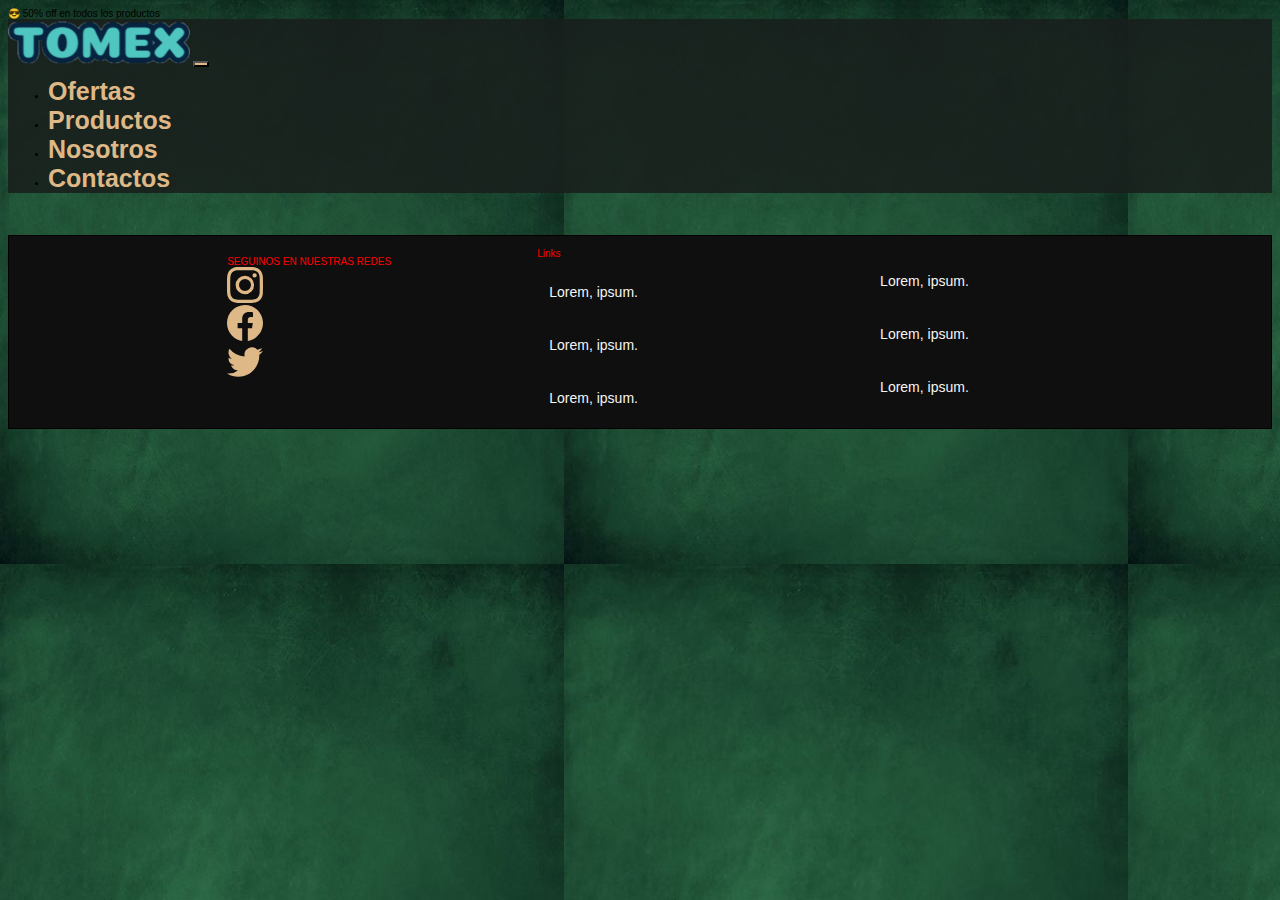
<file: Repo1/index.html>
<!DOCTYPE html>
<html lang="es">
<head>
    <meta charset="UTF-8">
    <meta http-equiv="X-UA-Compatible" content="IE=edge">
    <meta name="viewport" content="width=device-width, initial-scale=1.0">
    <title>Tomex tienda gamer</title>
    <link rel="shortcut icon" href="./img/LOGOSMARCA/LOGOTOMEX.png" type="image/x-icon">
    <!-- link Bootstrap -->
    <link href="https://cdn.jsdelivr.net/npm/bootstrap@5.3.0/dist/css/bootstrap.min.css" rel="stylesheet" integrity="sha384-9ndCyUaIbzAi2FUVXJi0CjmCapSmO7SnpJef0486qhLnuZ2cdeRhO02iuK6FUUVM" crossorigin="anonymous">
    <!-- LINK MI CSS -->
    <link rel="stylesheet" href="./css/style.css">
</head>
<body>
    <div class="py-1 bg-black  text-center text-secondary">
        😎 50% off en todos los productos
    </div>
    <!-- START NAV -->
    <nav class="navbar navbar-expand-lg sticky-top bg-nav ">
        <div class="container-fluid">
            <a class="navbar-brand" href="index.html" >
                <img src="./img/LogosMarca/TOMEXLOGOA1.png" alt="LOGOTOMEX"></a>
        <button class="navbar-toggler button-color" type="button" data-bs-toggle="collapse" data-bs-target="#navbarSupportedContent" aria-controls="navbarSupportedContent" aria-expanded="false" aria-label="Toggle navigation">
            <span class="navbar-toggler-icon"></span>
        </button>
        <div class="collapse navbar-collapse justify-content-end mx-4" id="navbarSupportedContent">
            <ul class="navbar-nav ms-auto mb-2 mb-lg-0 ">
                <li class="nav-item"><a class="nav-link text-colors" href="./pages/ofertas.html">Ofertas</a></li>
                <li class="nav-item"><a class="nav-link text-colors" href="./pages/productos.html">Productos</a></li>
                <li class="nav-item"><a class="nav-link text-colors" href="./pages/nosotros.html">Nosotros</a></li>
                <li class="nav-item"><a class="nav-link text-colors" href="./pages/contacto.html">Contactos</a></li>
            </ul>
        </div>
        </div>
    </nav>
    <!-- ENDS NAV -->
    <main>


    </main>
    <!-- Start Footer -->
    <footer>
        <div class="footerDiv1">
            <span>SEGUINOS EN NUESTRAS REDES</span>
            <a href="#" target="_blank" >
                <svg xmlns="http://www.w3.org/2000/svg" width="36" height="36" fill="black" class="bi bi-instagram" viewBox="0 0 16 16">
                    <path d="M8 0C5.829 0 5.556.01 4.703.048 3.85.088 3.269.222 2.76.42a3.917 3.917 0 0 0-1.417.923A3.927 3.927 0 0 0 .42 2.76C.222 3.268.087 3.85.048 4.7.01 5.555 0 5.827 0 8.001c0 2.172.01 2.444.048 3.297.04.852.174 1.433.372 1.942.205.526.478.972.923 1.417.444.445.89.719 1.416.923.51.198 1.09.333 1.942.372C5.555 15.99 5.827 16 8 16s2.444-.01 3.298-.048c.851-.04 1.434-.174 1.943-.372a3.916 3.916 0 0 0 1.416-.923c.445-.445.718-.891.923-1.417.197-.509.332-1.09.372-1.942C15.99 10.445 16 10.173 16 8s-.01-2.445-.048-3.299c-.04-.851-.175-1.433-.372-1.941a3.926 3.926 0 0 0-.923-1.417A3.911 3.911 0 0 0 13.24.42c-.51-.198-1.092-.333-1.943-.372C10.443.01 10.172 0 7.998 0h.003zm-.717 1.442h.718c2.136 0 2.389.007 3.232.046.78.035 1.204.166 1.486.275.373.145.64.319.92.599.28.28.453.546.598.92.11.281.24.705.275 1.485.039.843.047 1.096.047 3.231s-.008 2.389-.047 3.232c-.035.78-.166 1.203-.275 1.485a2.47 2.47 0 0 1-.599.919c-.28.28-.546.453-.92.598-.28.11-.704.24-1.485.276-.843.038-1.096.047-3.232.047s-2.39-.009-3.233-.047c-.78-.036-1.203-.166-1.485-.276a2.478 2.478 0 0 1-.92-.598 2.48 2.48 0 0 1-.6-.92c-.109-.281-.24-.705-.275-1.485-.038-.843-.046-1.096-.046-3.233 0-2.136.008-2.388.046-3.231.036-.78.166-1.204.276-1.486.145-.373.319-.64.599-.92.28-.28.546-.453.92-.598.282-.11.705-.24 1.485-.276.738-.034 1.024-.044 2.515-.045v.002zm4.988 1.328a.96.96 0 1 0 0 1.92.96.96 0 0 0 0-1.92zm-4.27 1.122a4.109 4.109 0 1 0 0 8.217 4.109 4.109 0 0 0 0-8.217zm0 1.441a2.667 2.667 0 1 1 0 5.334 2.667 2.667 0 0 1 0-5.334z"/>
                </svg>
            </a>
            <a href="#" target="_blank">
                <svg xmlns="http://www.w3.org/2000/svg" width="36" height="36" fill="black" class="bi bi-facebook" viewBox="0 0 16 16">
                    <path d="M16 8.049c0-4.446-3.582-8.05-8-8.05C3.58 0-.002 3.603-.002 8.05c0 4.017 2.926 7.347 6.75 7.951v-5.625h-2.03V8.05H6.75V6.275c0-2.017 1.195-3.131 3.022-3.131.876 0 1.791.157 1.791.157v1.98h-1.009c-.993 0-1.303.621-1.303 1.258v1.51h2.218l-.354 2.326H9.25V16c3.824-.604 6.75-3.934 6.75-7.951z"/>
                </svg>
            </a>
            <a href="#" target="blank">
                <svg xmlns="http://www.w3.org/2000/svg" width="36" height="36" fill="black" class="bi bi-twitter" viewBox="0 0 16 16">
                    <path d="M5.026 15c6.038 0 9.341-5.003 9.341-9.334 0-.14 0-.282-.006-.422A6.685 6.685 0 0 0 16 3.542a6.658 6.658 0 0 1-1.889.518 3.301 3.301 0 0 0 1.447-1.817 6.533 6.533 0 0 1-2.087.793A3.286 3.286 0 0 0 7.875 6.03a9.325 9.325 0 0 1-6.767-3.429 3.289 3.289 0 0 0 1.018 4.382A3.323 3.323 0 0 1 .64 6.575v.045a3.288 3.288 0 0 0 2.632 3.218 3.203 3.203 0 0 1-.865.115 3.23 3.23 0 0 1-.614-.057 3.283 3.283 0 0 0 3.067 2.277A6.588 6.588 0 0 1 .78 13.58a6.32 6.32 0 0 1-.78-.045A9.344 9.344 0 0 0 5.026 15z"/>
                </svg>
            </a>
        </div>
        <div >
            <ul>
                <span>Links </span>
                <li><a href="#">Lorem, ipsum.</a></li>
                <li><a href="#">Lorem, ipsum.</a></li>
                <li><a href="#">Lorem, ipsum.</a></li>
            </ul>
        </div>
        <div >
            <ul class="footerDiv2">
                <li><a href="#">Lorem, ipsum.</a></li>
                <li><a href="#">Lorem, ipsum.</a></li>
                <li><a href="#">Lorem, ipsum.</a></li>
            </ul>
        </div>
    </footer>
    <!-- Ends Footer -->
    <script src="https://cdn.jsdelivr.net/npm/bootstrap@5.3.0/dist/js/bootstrap.bundle.min.js" integrity="sha384-geWF76RCwLtnZ8qwWowPQNguL3RmwHVBC9FhGdlKrxdiJJigb/j/68SIy3Te4Bkz" crossorigin="anonymous"></script>
</body>
</html>
</file>
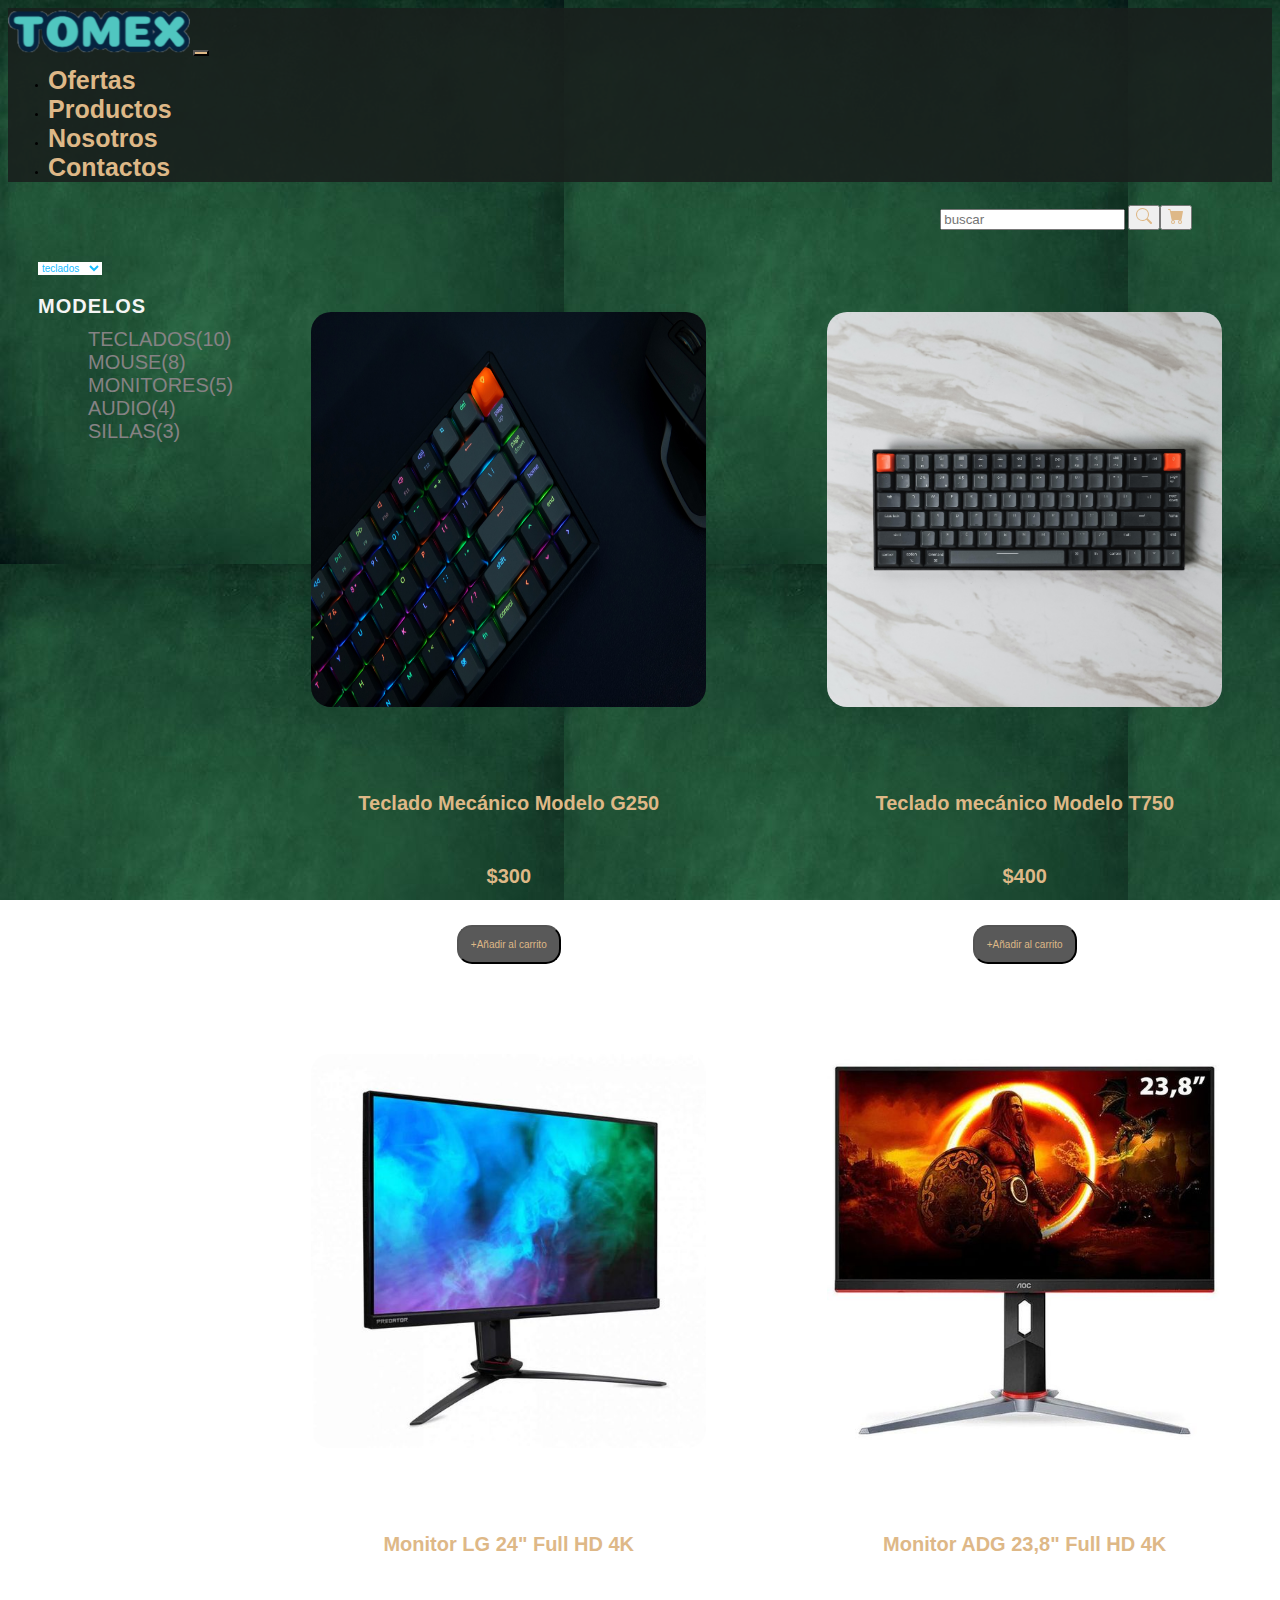
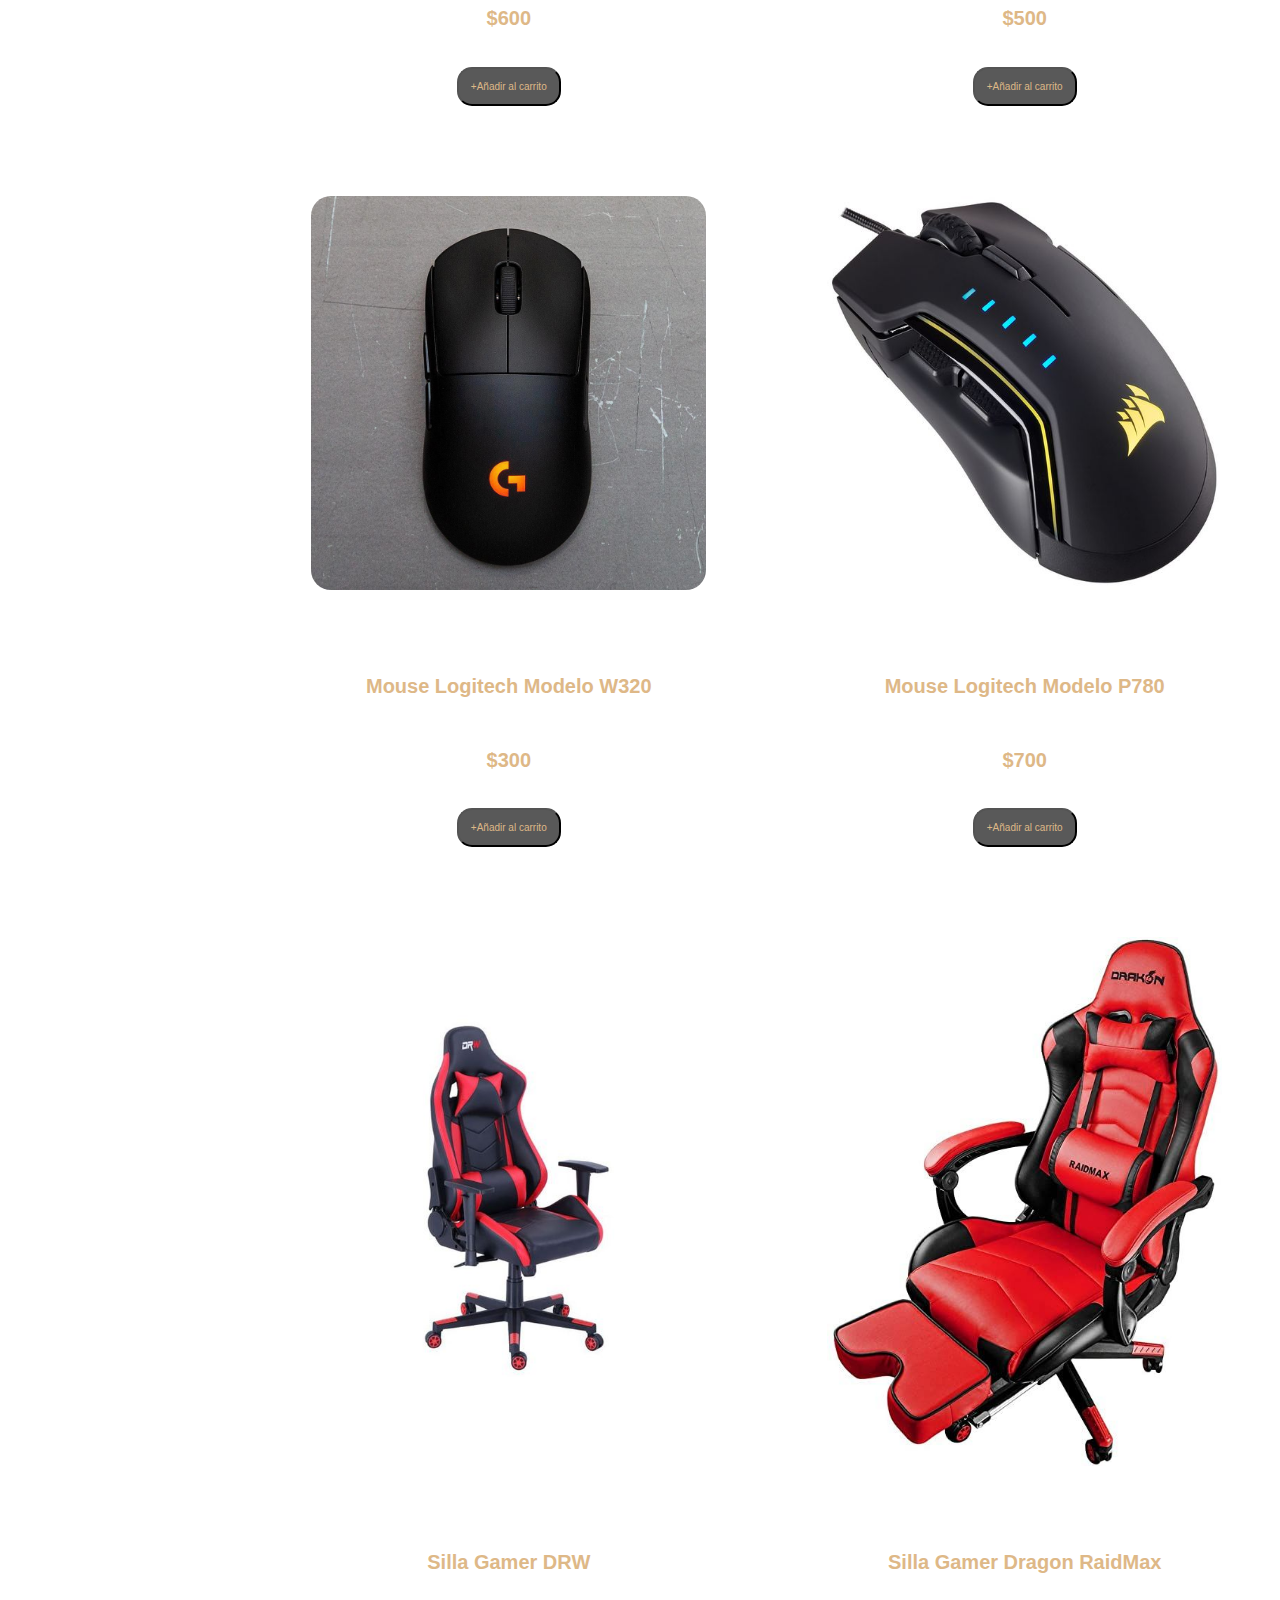
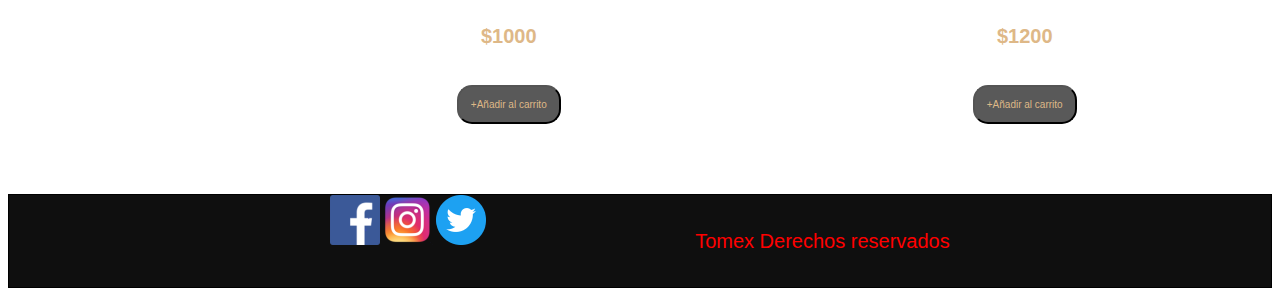
<file: Repo1/pages/productos.html>
<!DOCTYPE html>
<html lang="es">
<head>
    <meta charset="UTF-8">
    <meta http-equiv="X-UA-Compatible" content="IE=edge">
    <meta name="viewport" content="width=device-width, initial-scale=1.0">
    <title>Tomex tienda gamer</title>
    <link rel="shortcut icon" href="../img/LOGOS MARCA/LOGOTOMEX.png" type="image/x-icon">
    <!-- link Bootstrap -->
    <link href="https://cdn.jsdelivr.net/npm/bootstrap@5.3.0/dist/css/bootstrap.min.css" rel="stylesheet" integrity="sha384-9ndCyUaIbzAi2FUVXJi0CjmCapSmO7SnpJef0486qhLnuZ2cdeRhO02iuK6FUUVM" crossorigin="anonymous">
    <!-- mi css -->
    <link rel="stylesheet" href="../css/style.css">
</head>
<body>
    <!-- START NAV -->
    <nav class="navbar navbar-expand-lg sticky-top bg-nav ">
        <div class="container-fluid">
            <a href="../index.html" src="../img/TOMEXLOGOA1.png"><img src="../img/LogosMarca/TOMEXLOGOA1.png" alt="LOGOTOMEX"></a>
        <button class="navbar-toggler button-color" type="button" data-bs-toggle="collapse" data-bs-target="#navbarSupportedContent" aria-controls="navbarSupportedContent" aria-expanded="false" aria-label="Toggle navigation">
            <span class="navbar-toggler-icon"></span>
        </button>
        <div class="collapse navbar-collapse justify-content-end mx-4" id="navbarSupportedContent">
            <ul class="navbar-nav ">
                <li class="nav-item"><a class="nav-link text-colors" href="../pages/ofertas.html">Ofertas</a></li>
                <li class="nav-item"><a class="nav-link text-colors" href="#">Productos</a></li>
                <li class="nav-item"><a class="nav-link text-colors" href="../pages/nosotros.html">Nosotros</a></li>
                <li class="nav-item"><a class="nav-link text-colors" href="../pages/contacto.html">Contactos</a></li>
            </ul>
        </div>
        </div>
    </nav>
    <!-- ENDS NAV -->
    <main class="tienda">
        <div class="actions">
            <form action="">
                <input type="text" placeholder="buscar">
                <button>
                    <svg xmlns="http://www.w3.org/2000/svg" width="16" height="16" fill="currentColor" class="bi bi-search" viewBox="0 0 16 16">
                        <path d="M11.742 10.344a6.5 6.5 0 1 0-1.397 1.398h-.001c.03.04.062.078.098.115l3.85 3.85a1 1 0 0 0 1.415-1.414l-3.85-3.85a1.007 1.007 0 0 0-.115-.1zM12 6.5a5.5 5.5 0 1 1-11 0 5.5 5.5 0 0 1 11 0z"/>
                    </svg>
                </button>
            </form>
                <button>
                        <svg xmlns="http://www.w3.org/2000/svg" width="16" height="16" fill="currentColor" class="bi bi-cart-fill" viewBox="0 0 16 16">
                            <path d="M0 1.5A.5.5 0 0 1 .5 1H2a.5.5 0 0 1 .485.379L2.89 3H14.5a.5.5 0 0 1 .491.592l-1.5 8A.5.5 0 0 1 13 12H4a.5.5 0 0 1-.491-.408L2.01 3.607 1.61 2H.5a.5.5 0 0 1-.5-.5zM5 12a2 2 0 1 0 0 4 2 2 0 0 0 0-4zm7 0a2 2 0 1 0 0 4 2 2 0 0 0 0-4zm-7 1a1 1 0 1 1 0 2 1 1 0 0 1 0-2zm7 0a1 1 0 1 1 0 2 1 1 0 0 1 0-2z"/>
                        </svg>
                </button>
        </div>
        <!-- ends actions -->
        <section class="filters">
                <form action="">
                    <select name="categorías">
                        <option value="teclados">teclados</option>
                        <option value="mouse">mouse</option>
                        <option value="monitores">monitores</option>
                    </select>
                    <span><b>MODELOS</b></span>
                <ul>
                    <li><a href="#">teclados(10)</a></li>
                    <li><a href="#">Mouse(8)</a></li>
                    <li><a href="#">Monitores(5)</a></li>
                    <li><a href="#">Audio(4)</a></li>
                    <li><a href="#">Sillas(3)</a></li>
                </ul>
                </form>
        </section>
        <!-- ends filters -->
        <!-- prod1 -->
        <section class="prod1 bg-gris prodTexto prodButton" >
            <img class="img-prod" src="../img/productos/Teclados/TecladoProd1.jpg" alt="teclado 1">
            <p>Teclado Mecánico Modelo G250</p>
            <h2>$300</h2>
            <button>+Añadir al carrito</button>
        </section>
        <!-- prod2 -->
        <section class="prod2 bg-gris prodTexto prodButton">
            <img class="img-prod" src="../img//productos/Teclados/tecladoprod2.jpg" alt="teclado 2">
            <p>Teclado mecánico Modelo T750</p>
            <h2>$400</h2>
            <button>+Añadir al carrito</button>
        </section>
        <!-- prod3 -->
        <section class="prod3 bg-gris prodTexto prodButton">
            <img class="img-prod" src="../img/productos/Monitores/MonitorProd1.jpg" alt="Monitor 1">
            <p>Monitor LG 24" Full HD 4K</p>
            <h2>$600</h2>
            <button>+Añadir al carrito</button>
        </section>
        <!-- prod4 -->
        <section class="prod4 bg-gris prodTexto prodButton">
            <img class="img-prod" src="../img/productos/Monitores/MonitorProd2.jpg" alt="Monitor 2">
            <p>Monitor ADG 23,8" Full HD 4K</p>
            <h2>$500</h2>
            <button>+Añadir al carrito</button>
        </section>
        <!-- prod5 -->
        <section class="prod5 bg-gris prodTexto prodButton">
            <img class="img-prod" src="../img/productos/Mouses/MouseProd1.jpg" alt="Mouse 1">
            <p>Mouse Logitech Modelo W320</p>
            <h2>$300</h2>
            <button>+Añadir al carrito</button>
        </section>
        <!-- prod6 -->
        <section class="prod6 bg-gris prodTexto prodButton">
            <img class="img-prod" src="../img/productos/Mouses/MouseProd3.jpg" alt="Mouse 2">
            <p>Mouse Logitech Modelo P780</p>
            <h2>$700</h2>
            <button>+Añadir al carrito</button>
        </section>
        <!-- prod7 -->
        <section class="prod7 bg-gris prodTexto prodButton">
            <img class="img-prod" src="../img/productos/Sillas/SillaProd1.jpg" alt="Silla 1">
            <p>Silla Gamer DRW </p>
            <h2>$1000</h2>
            <button>+Añadir al carrito</button>
        </section>
        <!-- prod8 -->
        <section class="prod8 bg-gris prodTexto prodButton">
            <img class="img-prod" src="../img/productos/Sillas/SillaProd3.jpg" alt="Silla 2">
            <p>Silla Gamer Dragon RaidMax</p>
            <h2>$1200</h2>
            <button>+Añadir al carrito</button>
        </section>
        
    </main>
    <footer>
        <div>
            <a href="#" target="_blank"><img src="../img/LOGOS REDES/face chico.png" alt="face img" ></a>
            <a href="#" target="_blank"><img src="../img/LOGOS REDES/insta chico.png" alt="insta img"></a>
            <a href="#" target="_blank"><img src="../img/LOGOS REDES/tw chico.png" alt="twitter img"></a>
        </div>
            <p>Tomex Derechos reservados </p>
    </footer>
    <script src="https://cdn.jsdelivr.net/npm/bootstrap@5.3.0/dist/js/bootstrap.bundle.min.js" integrity="sha384-geWF76RCwLtnZ8qwWowPQNguL3RmwHVBC9FhGdlKrxdiJJigb/j/68SIy3Te4Bkz" crossorigin="anonymous"></script>
</body>
</html>


<!-- login -->
<!-- <form action="enviar.php">
    <section class="Section1">
        <div class="paso1">
            <h1>REGISTRATE EN NUESTRA TIENDA</h1>
            <img src="../img/LOGOS MARCA/TOMEX2.png" alt="imagen de login" class="imagenes1">
        </div>
        <div class="paso2">
            <label for="Nombre">Nombre de usuario:</label>
            <input type="text" id="nombre">
        </div>
        <div class="paso3">
            <label for="contraseña">Contraseña:</label>
            <input type="password"  id="contraseña">
        </div>
        <div class="paso4">
            <label for="Aceptar"></label>
            <input type="button" value="Aceptar" id="Aceptar">
        </div>
        <div class="paso5">
            <input type="button" value="Recuperar cuenta" id="recuperar cuenta">
            <input type="button" name="Crear cuenta" value="Crear cuenta" id="Crear cuenta">
        </div>
    </section>
</form> -->
</file>
<file: Repo1/css/style.css>
*{
    /* padding: 0;
    margin: 0; */
    font-family: sans-serif;
    text-decoration: none;
    box-sizing: border-box;
}
html{
    font-size: 62.5%;
}
h1{
    font-size: 2.3em;
    color: rgb(191, 212, 230);
}
h2{
    font-size: 1.8em;
}
h3{
    font-size: 1.3em;
}
h4{
    font-size: 1rem;
}

p{
    font-size: 2em;
    font-family:Arial, Helvetica, sans-serif;
    font-weight: 300;
    line-height: 2.6em;
}
                                        /* empieza nav */

.text-colors{
    font-size: 2.5em;
    font-weight:900;
    color: burlywood;
}
.button-color{
    background-color: burlywood;
    font-size: 2em;
}
.bg-nav{
    background-color: rgba(25, 31, 28, 0.884);
}

/* nav{
    background: none;
    padding: 30px;
    
    display: flex;
    flex-direction: row;
    justify-content: space-between;
}

.logo-fondo{
    width: 150px;
    height: 70px;
    padding-left: 30px;
}
nav ul{
    list-style: none;
    display: flex;
    padding-left: 30px;
}
nav ul li{
    display: flex;
    flex-direction: row;
    padding-left: 25px;
    padding-bottom: 30px;
}
nav ul li a{
    font-size: 2.6em;
    text-decoration: none;
    color: white;
    padding: 10px 50px;
}    */
                                        /*termina nav  */


h1,
h2,
h3
h4{
    font-family: sans-serif;

}
                                        /* +++++ FOOTER ++++++ */
footer{
    width: 100%;
    color: red;
    border: solid black 1px;
    display: flex;
    flex-direction: row;
    justify-content: space-evenly;
}
svg{
    fill: burlywood;
}
footer{
    margin-top: 42px;
    width: 100%;
    background-color: rgb(15, 15, 15);
    padding: 0 112px;

}
footer ul{
    margin-top:12px;
    margin-right: 92px;
    list-style: none;
    display: flex;
    flex-direction: column;
    justify-content: space-evenly;
    
}
footer ul li{
    margin: 12px;
    display: flex;
    flex-direction: column;
    justify-content: space-evenly;

}
footer ul li a{
    margin-top: 13px;
    font-size: 1.4em;
    color: whitesmoke;
    

}
.footerDiv1{
    display: flex;
    flex-direction: column;
    margin: 20px;
}
                                        /* +++++ FOOTER ++++++ */
body{
    background-image: url(../img/bg/Fondoimagen.png);
    background-repeat: repeat;
    background-attachment:fixed;
    background-image: url(../img/bg/bgGreen.jpg);
}


.text-black{
    color: whitesmoke;
}

                                        /* section inicio */
.section-inicio{
    display: flex;
    justify-content: space-between;
    flex-direction: column;
    gap: 150px;
    padding-left: 50px;

}
.section-inicio img{
    width: 300px;
    height: 300px;
}
.section-inicio p{
    display: flex;
    flex-direction: row;
    justify-content: center;
}




main {
    background:none;
    color: rgb(192, 176, 176);
}

section h1{
    padding-top: 50px;
}
                                        /* empieza contacto */
.maincontacto section{
    padding: 30px;
    font-size: 3em;
    width: auto;
}

form label{
    color: rgb(236, 237, 238);
    display: block;
    padding-top: 15px;
}
.contactosec iframe{
    padding-top: 40px;
}
                                        /* termina contacto */
                                        /* start productos destacados flex */
.productos{
    display: flex;
    flex-direction:row;
    flex-wrap: wrap;
    justify-content: space-around;
    background-color: rgba(5, 40, 49, 0.651);
}
main .productos h1{
    font-size: 4em;
    text-align: center;
    padding: 50px;
    color: rgb(191, 212, 230);
    background-color:rgba(5, 40, 49, 0.651)
}
/* ++++++ PRODUCTOS DESTACADOS ++++++ */
.headerIMG{
    display: block;
    width: 100%;
    height: 500px;
    object-fit: cover;
    margin: 0;
}
.productos figure{
    width: 30%;
    border: solid rgb(128, 128, 128) 1px;
    border-radius: 5px;
    margin-bottom: 30px;
    margin-top: 50px;
    padding: 0 20px;
}
.productos figure img{
    display: block;
    width: 90%;
    margin: 30px auto;
}
.productos figure figcaption{
    font-size: 1.8em;
    border-radius: 10px;
    width:auto;
    height: 36px;
    text-align: center;
    margin: 20px 30px;
}
.productos figure p{
    font-size: 1.1em;
    line-height: 1.4em;
    margin-bottom: 20px;
    color: rgb(245, 238, 238);
}

.productos figure button{
    border: none;
    padding: 6px 30px;
    background-color: rgb(27, 25, 34);
    border-radius: 3px;
    color: rgb(245, 238, 238);
    
    text-align: center;
    margin-bottom: 20px;
    width: 100%;
}
                                        /* termina productos destacados */

                                        /* empieza productos  grid */
.filters{
    padding: 0 20px 30px 30px;
}

.filters a{
    color: rgb(134, 130, 132);
    font-size: 2em;
    text-decoration: none;
    margin-bottom: 4px;
    text-transform:uppercase;
}

.filters a:hover{
    color:rgb(20, 188, 255);
}

    .filters span{
    display: block;
    color: whitesmoke;
    margin: 10px 0;
    letter-spacing: 1px;
    font-size: 2em;
}

.filters select{
    color: rgb(20, 188, 255);
    border: none;
    background-color: white;
    margin-bottom: 10px;
    font-size: 1em;
}

.filters li{
    padding-left: 10px;
    list-style: none;
}
.tienda{
    margin-right: 50px;
    margin-bottom: 50px;
    display: grid;
    grid-template-columns: 15% repeat(2,auto);
    grid-template-rows: 50px repeat(4,auto);
    gap: 20px 10%;
    

    grid-template-areas:
    "actions actions actions"
    "filters prod1 prod2"
    "filters prod3 prod4"
    "filters prod5 prod6"
    "filters prod7 prod8"
}
.tienda .actions{
    
    padding: 0 30px;
    grid-area: actions;
    display: flex;
    justify-content: end;
    align-items: center;

}
.tienda .filters{
    grid-area: filters;
}
.tienda .prod1{
    
    grid-area: prod1;
    border-radius: 10px;
    display: flex;
    flex-direction: column;
    justify-content: space-evenly;
    align-items: center;
    
}
.tienda .prod2{
    grid-area: prod2;
    border-radius: 10px;
    display: flex;
    flex-direction: column;
    justify-content: space-evenly;
    align-items: center;
}
.tienda .prod3{
    grid-area: prod3;
    border-radius: 10px;
    display: flex;
    flex-direction: column;
    justify-content: space-evenly;
    align-items: center;
}
.tienda .prod4{
    grid-area: prod4;
    border-radius: 30px;
    display: flex;
    flex-direction: column;
    justify-content: space-evenly;
    align-items: center;
}
.tienda .prod5{
    grid-area: prod5;
    border-radius: 10px;
    display: flex;
    flex-direction: column;
    justify-content: space-evenly;
    align-items: center;

}
.tienda .prod6{
    grid-area: prod6;
    border-radius: 10px;
    display: flex;
    flex-direction: column;
    justify-content: space-evenly;
    align-items: center;
}
.tienda .prod7{
    grid-area: prod7;
    border-radius: 10px;
    display: flex;
    flex-direction: column;
    justify-content: space-evenly;
    align-items: center;
}
.tienda .prod8{
    grid-area: prod8;
    border-radius: 10px;
    display: flex;
    flex-direction: column;
    justify-content: space-evenly;
    align-items: center;
}
.img-prod{
    
    border-radius: 20px;
    margin-top: 50px;
    margin-bottom: 50px;
    display: block;
    width: 100%;
    height: 100%;
}
.prodTexto p,
.prodTexto h2{
    color: burlywood;
    font-size: 2em;
    font-weight: 700;
}
.prodButton button{
    font-size: 1em;
    margin: 20px 20px;
    padding: 12px;
    border-radius: 15px;
    background: rgba(5, 5, 5, 0.664);
    color: burlywood;
}
</file>
